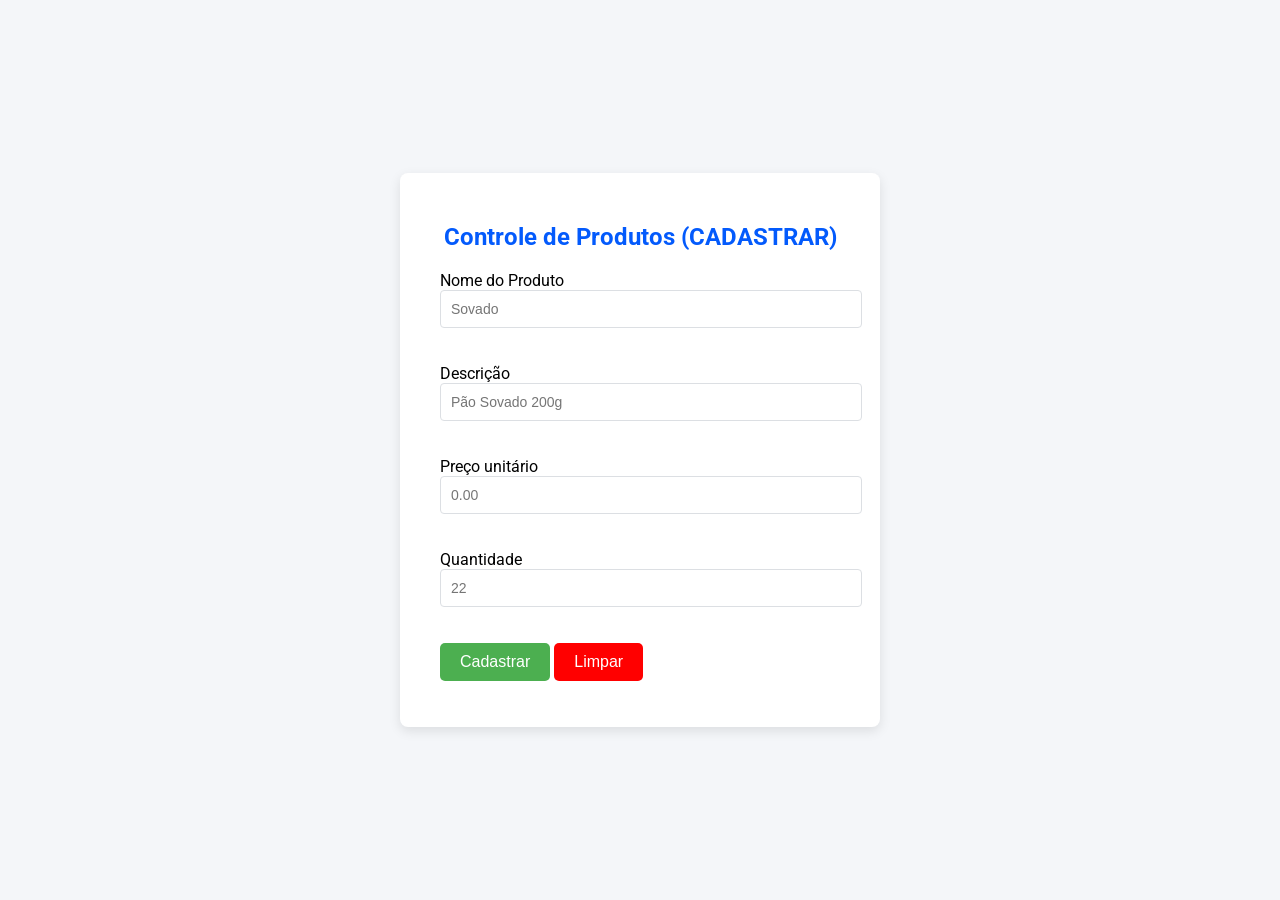
<file: web/produtos/cadastrar/index.html>
<!DOCTYPE html>
<!--
Click nbfs://nbhost/SystemFileSystem/Templates/Licenses/license-default.txt to change this license
Click nbfs://nbhost/SystemFileSystem/Templates/JSP_Servlet/Html.html to edit this template
-->
<html>
    <head>
        <title>Web App Kero-Kero</title>
        <meta charset="UTF-8">
        <meta name="viewport" content="width=device-width, initial-scale=1.0">
        
        <link href="https://fonts.googleapis.com/css?family=Roboto&display=swap" rel="stylesheet">
        <link href="../../style/global.css" rel="stylesheet" type="text/css"/>
        
    </head>
    <body>        
        <div class="container">
            <h2>Controle de Produtos (CADASTRAR)</h2>
            <form method="post" action="prod_cad.jsp">
                <!--<p>Identificador <input type="number" name="id"> </p> -->
                <p>Nome do Produto <input type="text" name="prod" placeholder="Sovado"> </p>
                <p>Descrição <input type="text" name="desc" placeholder="Pão Sovado 200g"> </p>
                <p>Preço unitário <input type="number" name="prc" step="0.01" min="0" placeholder="0.00"></p>
                <p>Quantidade <input type="number" name="qtd" placeholder="22"> </p>
                
                <p> <input type="submit" value="Cadastrar">
                    <input type="reset" value="Limpar">
                </p>
            </form>
        </div>
    </body>
</html>
</file>
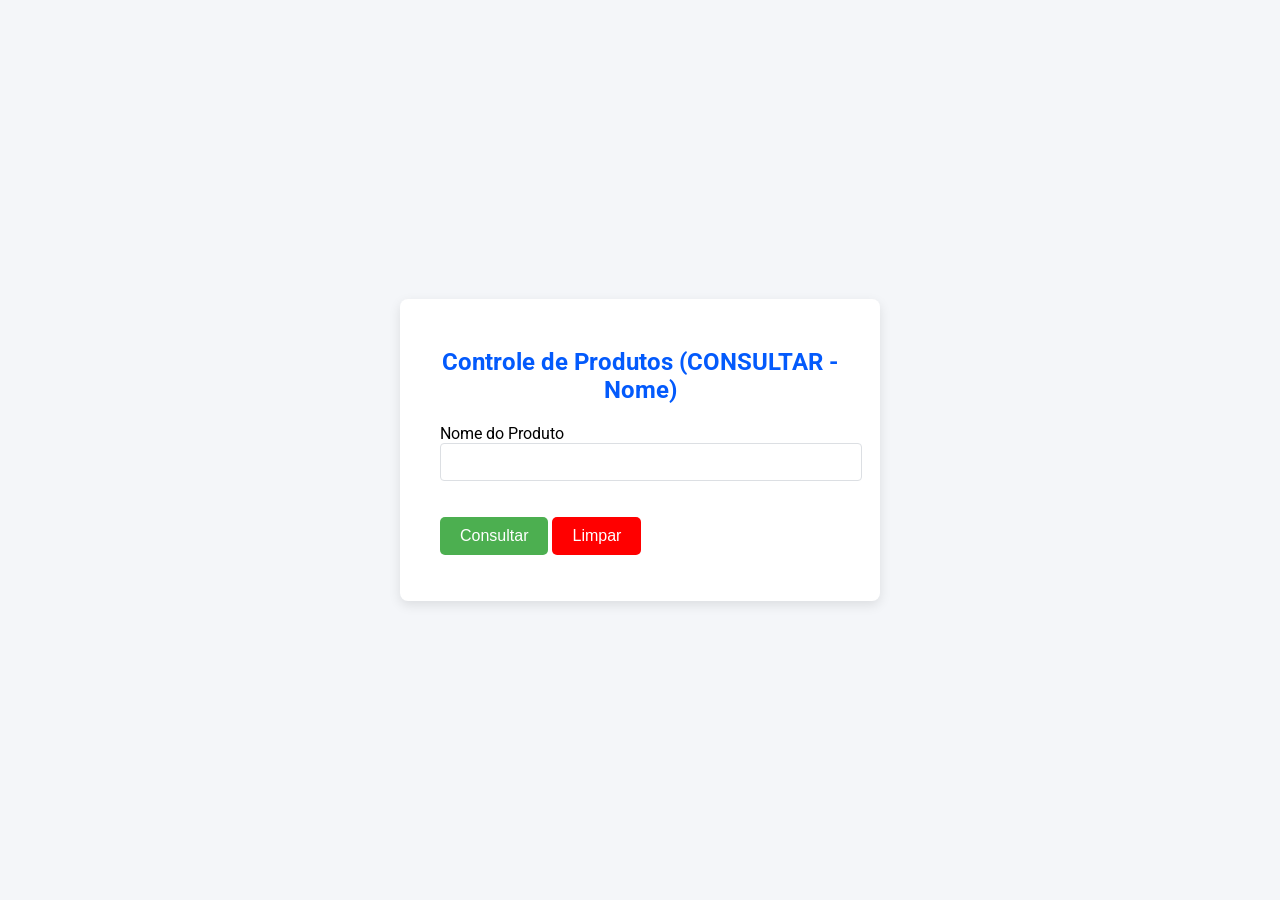
<file: web/produtos/consultar/index.html>
<!DOCTYPE html>
<!--
Click nbfs://nbhost/SystemFileSystem/Templates/Licenses/license-default.txt to change this license
Click nbfs://nbhost/SystemFileSystem/Templates/JSP_Servlet/Html.html to edit this template
-->
<html>
    <head>
        <title>Web App Kero-Kero</title>
        <meta charset="UTF-8">
        <meta name="viewport" content="width=device-width, initial-scale=1.0">
        
        <link href="https://fonts.googleapis.com/css?family=Roboto&display=swap" rel="stylesheet">
        <link href="../../style/global.css" rel="stylesheet" type="text/css"/>
    </head>
    <body>
        <div class="container">
        <h2>Controle de Produtos (CONSULTAR - Nome)</h2>
        <form method="post" action="prod_cons_nome.jsp">
            <p>Nome do Produto <input type="text" name="prod_nome"> </p>
                                   
            <p> <input type="submit" value="Consultar">
                <input type="reset" value="Limpar">
            </p>
        </form>
        </div>
    </body>
</html>
</file>
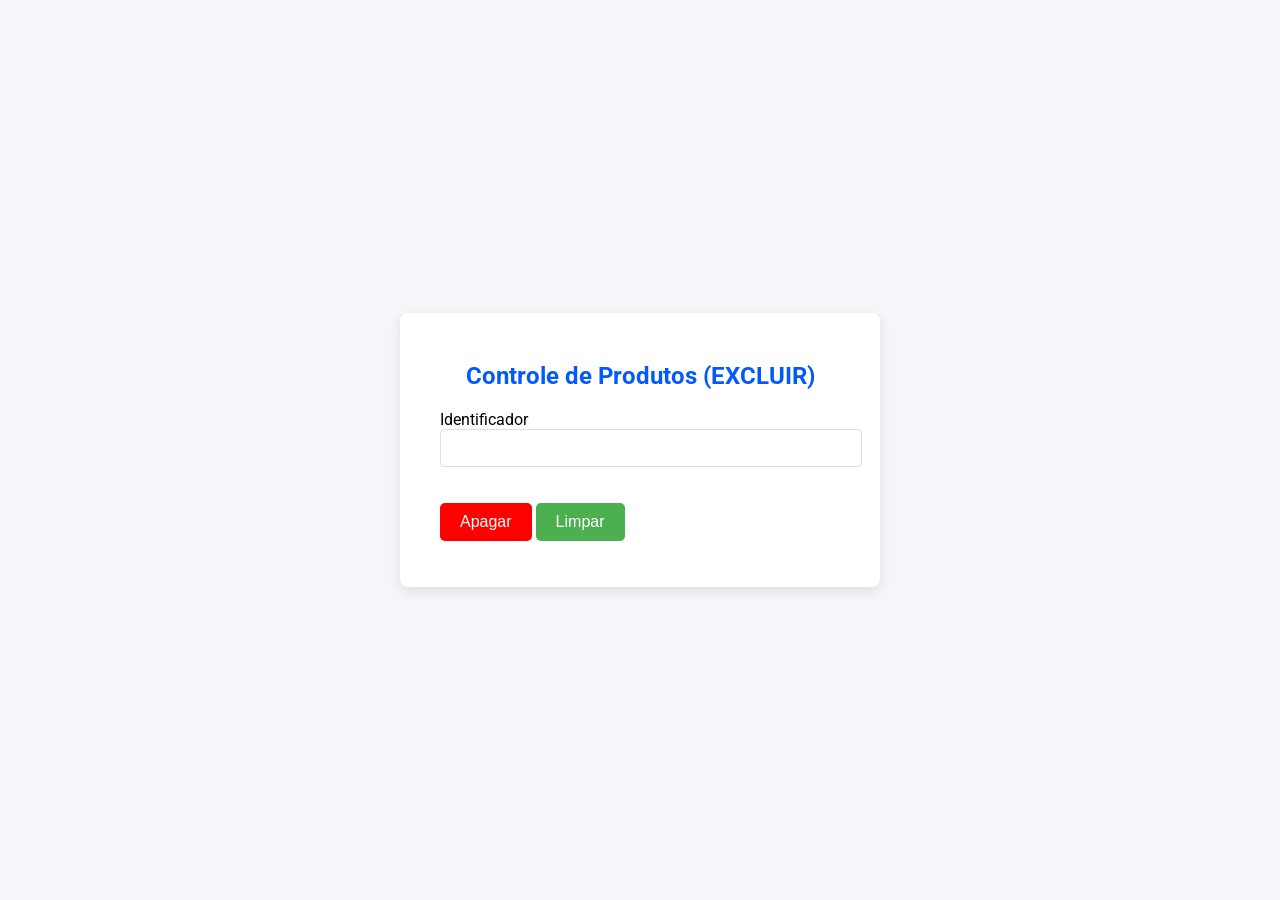
<file: web/produtos/excluir/index.html>
<!DOCTYPE html>
<!--
Click nbfs://nbhost/SystemFileSystem/Templates/Licenses/license-default.txt to change this license
Click nbfs://nbhost/SystemFileSystem/Templates/JSP_Servlet/Html.html to edit this template
-->
<html>
    <head>
        <title>Web App Kero-Kero</title>
        <meta charset="UTF-8">
        <meta name="viewport" content="width=device-width, initial-scale=1.0">
        
        <link href="https://fonts.googleapis.com/css?family=Roboto&display=swap" rel="stylesheet">
        <style>
          body {
            font-family: 'Roboto', sans-serif;
            background-color: #f4f6f9;
            margin: 0;
            padding: 0;
            display: flex;
            justify-content: center;
            align-items: center;
            height: 100vh;
          }

          .container {
            background-color: #fff;
            padding: 30px 40px;
            border-radius: 8px;
            box-shadow: 0 4px 12px rgba(0,0,0,0.1);
            width: 100%;
            max-width: 400px;
          }

          h2 {
            margin-bottom: 20px;
            color: #035afc;
            font-size: 24px;
            text-align: center;
          }

          label {
            display: block;
            margin-bottom: 6px;
            font-weight: 500;
            color: #333;
          }

          input[type="text"], input[type="email"],
          input[type="number"] {
            width: 100%;
            padding: 10px;
            margin-bottom: 20px;
            border: 1px solid #dcdfe3;
            border-radius: 4px;
            font-size: 14px;
            transition: border-color 0.3s;
          }

          input:focus {
            border-color: #1a73e8;
            outline: none;
          }

          .buttons {
            display: flex;
            justify-content: space-between;
          }

          button {
            padding: 10px 20px;
            font-size: 24px;
            border: none;
            border-radius: 4px;
            cursor: pointer;
            transition: background-color 0.5s;
          }

          .submit-btn {
            background-color: #1a73e8;
            color: white;
            font-size: 24px;
          }

          .submit-btn:hover {
            background-color: #155ab6;
          }

          .reset-btn {
            background-color: #e0e0e0;
            color: #333;
            font-size: 24px;
          }

          .reset-btn:hover {
            background-color: #c2c2c2;
          }

          input[type="submit"] {
              background-color: red; /* Cor de fundo */
              color: white;              /* Cor do texto */
              padding: 10px 20px;         /* Espaçamento interno */
              border: none;               /* Remove borda padrão */
              border-radius: 5px;         /* Bordas arredondadas */
              cursor: pointer;            /* Cursor de mãozinha */
              font-size: 16px;            /* Tamanho da fonte */
              transition: transform 0.2s ease, background-color 0.3s ease; /* Animação suave */
          }

              /* Efeito ao passar o mouse */
          input[type="submit"]:hover {
              background-color: darkred;
              transform: translateY(-4px);
          }

          /* Efeito ao clicar */
          input[type="submit"]:active {
              background-color: darkred;
          }
          input[type="reset"]:hover {
              background-color: darkgreen;
              transform: translateY(-4px);
          }

          /* Efeito ao clicar */
          input[type="reset"]:active {
              background-color: #3e8e41;
          }

          input[type="reset"] {
              background-color: #4CAF50; /* Cor de fundo */
              color: white;              /* Cor do texto */
              padding: 10px 20px;         /* Espaçamento interno */
              border: none;               /* Remove borda padrão */
              border-radius: 5px;         /* Bordas arredondadas */
              cursor: pointer;            /* Cursor de mãozinha */
              font-size: 16px;            /* Tamanho da fonte */
              transition: transform 0.2s ease, background-color 0.3s ease; /* Animação suave */
          }
        </style>
    </head>
    <body>
        <div class="container">
        <h2>Controle de Produtos (EXCLUIR)</h2>
        <form method="post" action="prod_ex.jsp">
            <p>Identificador <input type="number" name="id"> </p>
                                   
            <p> <input type="submit" value="Apagar">
                <input type="reset" value="Limpar">
            </p>
        </form>
        </div>
    </body>
</html>
</file>
<file: web/style/global.css>
/*
Click nbfs://nbhost/SystemFileSystem/Templates/Licenses/license-default.txt to change this license
Click nbfs://nbhost/SystemFileSystem/Templates/JSP_Servlet/CascadeStyleSheet.css to edit this template
*/
/* 
    Created on : 20 de nov. de 2026, 15:03:17
    Author     : pedro, nathalye, geovanna e guilherme
*/

body {
  font-family: 'Roboto', sans-serif;
  background-color: #f4f6f9;
  margin: 0;
  padding: 0;
  display: flex;
  justify-content: center;
  align-items: center;
  height: 100vh;
}

.container {
  background-color: #fff;
  padding: 30px 40px;
  border-radius: 8px;
  box-shadow: 0 4px 12px rgba(0,0,0,0.1);
  width: 100%;
  max-width: 400px;
}

h2 {
  margin-bottom: 20px;
  color: #035afc;
  font-size: 24px;
  text-align: center;
}

label {
  display: block;
  margin-bottom: 6px;
  font-weight: 500;
  color: #333;
}

input[type="text"], input[type="email"],
input[type="number"] {
  width: 100%;
  padding: 10px;
  margin-bottom: 20px;
  border: 1px solid #dcdfe3;
  border-radius: 4px;
  font-size: 14px;
  transition: border-color 0.3s;
}

input:focus {
  border-color: #1a73e8;
  outline: none;
}

.buttons {
  display: flex;
  justify-content: space-between;
}

button {
  padding: 10px 20px;
  font-size: 24px;
  border: none;
  border-radius: 4px;
  cursor: pointer;
  transition: background-color 0.5s;
}

.submit-btn {
  background-color: #1a73e8;
  color: white;
  font-size: 24px;
}

.submit-btn:hover {
  background-color: #155ab6;
}

.reset-btn {
  background-color: #e0e0e0;
  color: #333;
  font-size: 24px;
}

.reset-btn:hover {
  background-color: #c2c2c2;
}

input[type="submit"] {
    background-color: #4CAF50; /* Cor de fundo */
    color: white;              /* Cor do texto */
    padding: 10px 20px;         /* Espaçamento interno */
    border: none;               /* Remove borda padrão */
    border-radius: 5px;         /* Bordas arredondadas */
    cursor: pointer;            /* Cursor de mãozinha */
    font-size: 16px;            /* Tamanho da fonte */
    transition: transform 0.2s ease, background-color 0.3s ease; /* Animação suave */
}

    /* Efeito ao passar o mouse */
input[type="submit"]:hover {
    background-color: #45a049;
    transform: translateY(-4px);
}

/* Efeito ao clicar */
input[type="submit"]:active {
    background-color: #3e8e41;
}
input[type="reset"]:hover {
    background-color: darkred;
    transform: translateY(-4px);
}

/* Efeito ao clicar */
input[type="reset"]:active {
    background-color: darkred;
}

input[type="reset"] {
    background-color: red; /* Cor de fundo */
    color: white;              /* Cor do texto */
    padding: 10px 20px;         /* Espaçamento interno */
    border: none;               /* Remove borda padrão */
    border-radius: 5px;         /* Bordas arredondadas */
    cursor: pointer;            /* Cursor de mãozinha */
    font-size: 16px;            /* Tamanho da fonte */
    transition: transform 0.2s ease, background-color 0.3s ease; /* Animação suave */
}
</file>
